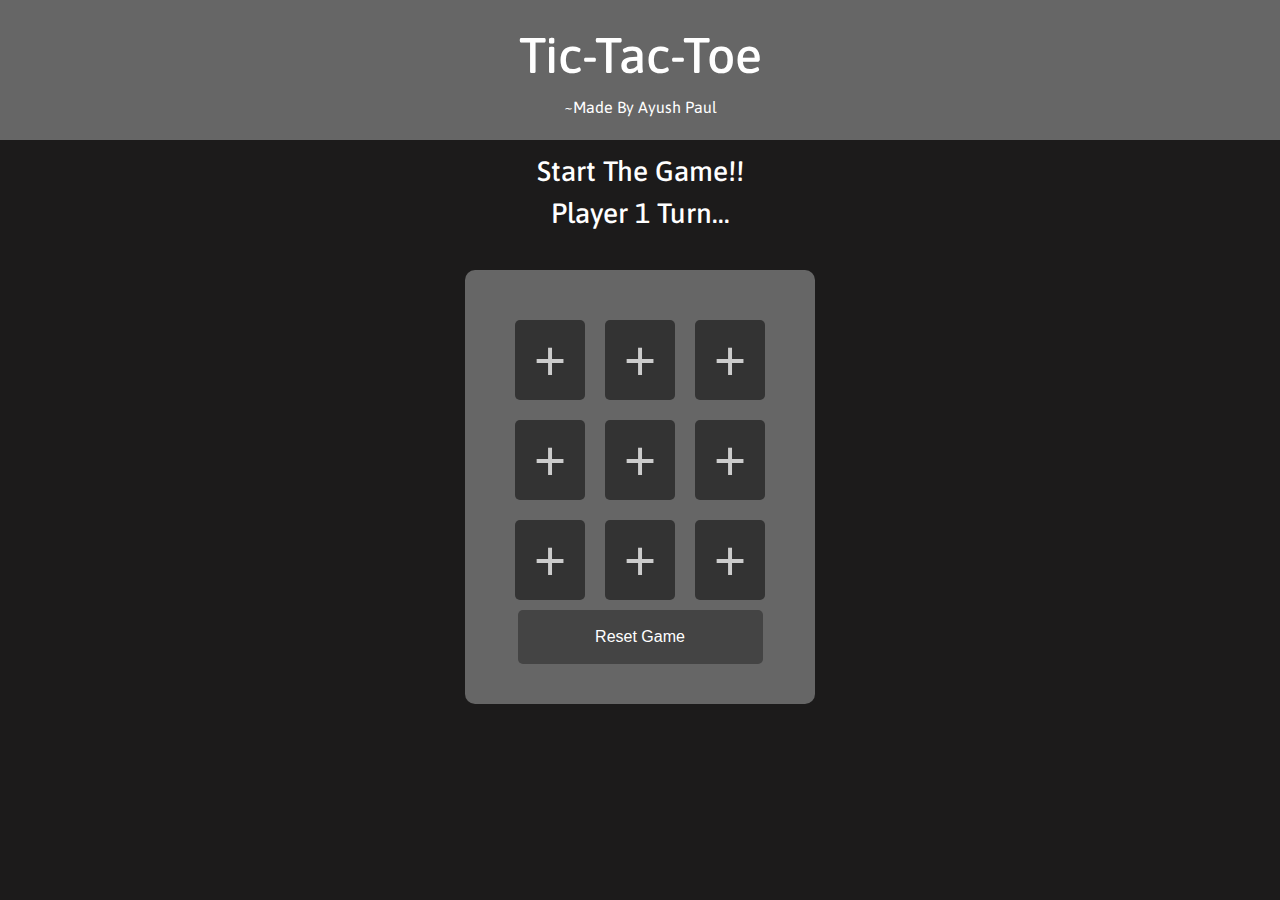
<file: index.html>
<!DOCTYPE html>
<html>
<head>

	 <meta charset="utf-8">
     <meta name="viewport" content="width=device-width, initial-scale=1, shrink-to-fit=no">

    <!-- Bootstrap CSS -->
    <script src="https://code.jquery.com/jquery-3.2.1.slim.min.js" integrity="sha384-KJ3o2DKtIkvYIK3UENzmM7KCkRr/rE9/Qpg6aAZGJwFDMVNA/GpGFF93hXpG5KkN" crossorigin="anonymous"></script>

    <script src="https://cdnjs.cloudflare.com/ajax/libs/popper.js/1.12.9/umd/popper.min.js" integrity="sha384-ApNbgh9B+Y1QKtv3Rn7W3mgPxhU9K/ScQsAP7hUibX39j7fakFPskvXusvfa0b4Q" crossorigin="anonymous"></script>

    <link rel="stylesheet" href="https://maxcdn.bootstrapcdn.com/bootstrap/4.0.0/css/bootstrap.min.css" integrity="sha384-Gn5384xqQ1aoWXA+058RXPxPg6fy4IWvTNh0E263XmFcJlSAwiGgFAW/dAiS6JXm" crossorigin="anonymous">

    <script src="https://maxcdn.bootstrapcdn.com/bootstrap/4.0.0/js/bootstrap.min.js" integrity="sha384-JZR6Spejh4U02d8jOt6vLEHfe/JQGiRRSQQxSfFWpi1MquVdAyjUar5+76PVCmYl" crossorigin="anonymous"></script>

    <script src="https://ajax.googleapis.com/ajax/libs/jquery/3.6.0/jquery.min.js"></script>

    <link rel="stylesheet" type="text/css" href="style.css">
    <link rel="stylesheet" href="https://fonts.googleapis.com/css?family=Sofia|Asap">
	<title>Tic-Tac-Toe</title>
</head>

<body>

    <header>
            <h1>Tic-Tac-Toe</h1>
            <p>~Made By Ayush Paul</p>
    </header>
    <div id="result">
        <h3>Start The Game!!</h3>
        <h3 id="result-disp">Player 1 Turn...</h3>
    </div>
    <div id="container">
        
        <ul id="board">
            <li id="spot1">+</li>
            <li id="spot2">+</li>
            <li id="spot3">+</li>
            <li id="spot4">+</li>
            <li id="spot5">+</li>
            <li id="spot6">+</li>
            <li id="spot7">+</li>
            <li id="spot8">+</li>
            <li id="spot9">+</li>
        </ul>

        <div id="clearfix"></div>
        <footer>
            <button id="reset">Reset Game</button>
        </footer>
    </div>

    <script src="dom.js" charset="utf-8"></script>
</body>
</file>
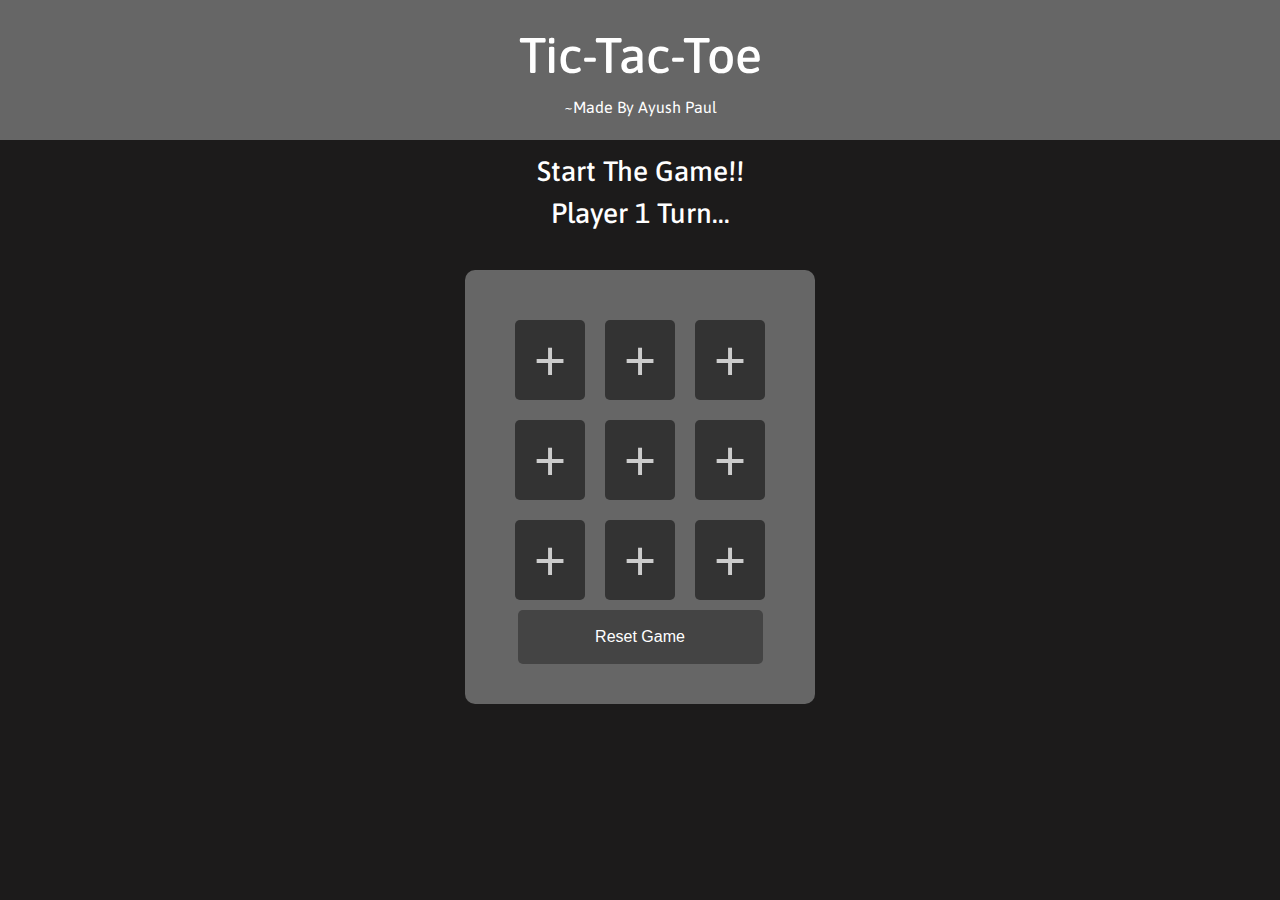
<file: main.html>
<!DOCTYPE html>
<html>
<head>

	 <meta charset="utf-8">
     <meta name="viewport" content="width=device-width, initial-scale=1, shrink-to-fit=no">

    <!-- Bootstrap CSS -->
    <script src="https://code.jquery.com/jquery-3.2.1.slim.min.js" integrity="sha384-KJ3o2DKtIkvYIK3UENzmM7KCkRr/rE9/Qpg6aAZGJwFDMVNA/GpGFF93hXpG5KkN" crossorigin="anonymous"></script>

    <script src="https://cdnjs.cloudflare.com/ajax/libs/popper.js/1.12.9/umd/popper.min.js" integrity="sha384-ApNbgh9B+Y1QKtv3Rn7W3mgPxhU9K/ScQsAP7hUibX39j7fakFPskvXusvfa0b4Q" crossorigin="anonymous"></script>

    <link rel="stylesheet" href="https://maxcdn.bootstrapcdn.com/bootstrap/4.0.0/css/bootstrap.min.css" integrity="sha384-Gn5384xqQ1aoWXA+058RXPxPg6fy4IWvTNh0E263XmFcJlSAwiGgFAW/dAiS6JXm" crossorigin="anonymous">

    <script src="https://maxcdn.bootstrapcdn.com/bootstrap/4.0.0/js/bootstrap.min.js" integrity="sha384-JZR6Spejh4U02d8jOt6vLEHfe/JQGiRRSQQxSfFWpi1MquVdAyjUar5+76PVCmYl" crossorigin="anonymous"></script>

    <script src="https://ajax.googleapis.com/ajax/libs/jquery/3.6.0/jquery.min.js"></script>

    <link rel="stylesheet" type="text/css" href="style.css">
    <link rel="stylesheet" href="https://fonts.googleapis.com/css?family=Sofia|Asap">
	<title>Tic-Tac-Toe</title>
</head>

<body>

    <header>
            <h1>Tic-Tac-Toe</h1>
            <p>~Made By Ayush Paul</p>
    </header>
    <div id="result">
        <h3>Start The Game!!</h3>
        <h3 id="result-disp">Player 1 Turn...</h3>
    </div>
    <div id="container">
        
        <ul id="board">
            <li id="spot1">+</li>
            <li id="spot2">+</li>
            <li id="spot3">+</li>
            <li id="spot4">+</li>
            <li id="spot5">+</li>
            <li id="spot6">+</li>
            <li id="spot7">+</li>
            <li id="spot8">+</li>
            <li id="spot9">+</li>
        </ul>

        <div id="clearfix"></div>
        <footer>
            <button id="reset">Reset Game</button>
        </footer>
    </div>

    <script src="dom.js" charset="utf-8"></script>
</body>
</file>
<file: style.css>
@import url('https://fonts.googleapis.com/css2?family=Asap:wght@500&display=swap');


body
{
	background:#1c1b1b;
	color:#666;
	font-family: "Arial" , sans-serif;
}

h1
{
	font-size: 50px;
	font-family: Asap , sans-serif;
	text-align: center;
	color: #fff;
	margin-top: 20px;
}
p
{
	color: white;
	font-family: Asap , sans-serif;
	text-align: center;
	margin-top: 10px;
}

header
{
	background:#666;
	padding:5px;
}

.clearfix
{
	clear: both;
}

#container
{
	width:350px;
	overflow:auto;
	margin:40px auto;
	background:#666;
	padding-top: 40px;
	padding-bottom: 40px;
	border-radius: 10px;
}

#board li
{
	float: left;
	margin:10px;
	height: 80px;
	width: 70px;
	font-size: 55px;
	background:#333;
	color:#ccc;
	list-style: none;
	text-align: center;
	border-radius: 5px;
}

#board li:hover , #reset:hover
{
	cursor:pointer;
	background:#000;
}

#reset
{
	border:0;
	color:#fff;
	background:#444;
	width:70%;
	padding:15px;
	border-radius: 5px;
}

#result
{
	margin:15px auto;
	text-align: center;
	font-family: Asap , sans-serif;
	color: white;
}

.o
{
	color:green !important;
}

.x
{
	color:red !important;
}

footer
{
	display: block;
	text-align: center;
	padding-top: 20px;
}
</file>
